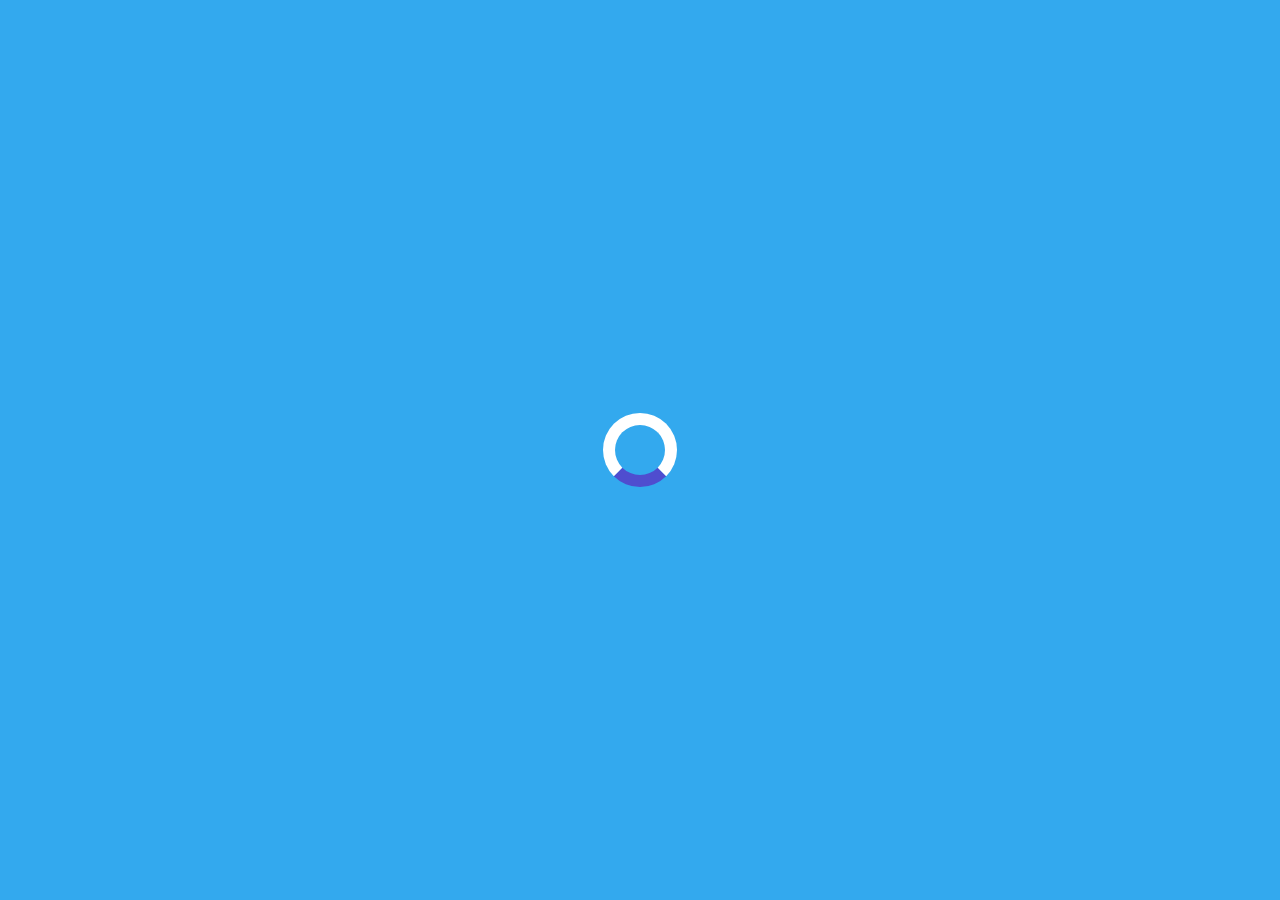
<file: about/template/index.html>
<!DOCTYPE html>
<html lang="zh">
<head>
    <meta charset="UTF-8">
    <meta name="viewport" content="width=device-width, initial-scale=1.0">
    <meta http-equiv="X-UA-Compatible" content="ie=edge">
    <title>Shane9560</title>
    <link rel="stylesheet" href="https://cdnjs.cloudflare.com/ajax/libs/animate.css/3.7.0/animate.min.css">
    <link href="https://fonts.googleapis.com/css?family=Comfortaa:700" rel="stylesheet">
    <script src="https://code.jquery.com/jquery-3.3.1.min.js" integrity="sha256-FgpCb/KJQlLNfOu91ta32o/NMZxltwRo8QtmkMRdAu8=" crossorigin="anonymous"></script>
    <link rel="stylesheet" href="https://use.fontawesome.com/releases/v5.7.1/css/all.css" integrity="sha384-fnmOCqbTlWIlj8LyTjo7mOUStjsKC4pOpQbqyi7RrhN7udi9RwhKkMHpvLbHG9Sr" crossorigin="anonymous">
    <link rel="stylesheet" href="index.css">
</head>
<body>
    <div id="loading">
        <div id="spinner"></div>
    </div>
    <div id="particles-js"></div>
    <div id="box">
        <div class="box1 onlywide animated bounceOutLeft" style="animation-delay:1.7s;"></div>
        <div class="box2 onlywide animated bounceOutLeft" style="animation-delay:1.8s;"></div>
        <div class="box2 onlywide animated bounceOutLeft" style="animation-delay:1.9s;"></div>
        <div class="box2 animated bounceOutRight" style="animation-delay:1.9s;"></div>
        <div class="box2 onlywide animated bounceOutRight" style="animation-delay:1.8s;"></div>
        <div class="box2 onlywide animated bounceOutRight" style="animation-delay:1.7s;"></div>
    </div>
    <a id="about" onclick="showabout()" class="animated fadeIn" style="animation-delay:2.2s;">about</a>
    <a id="work" onclick="showwork()" class="animated fadeIn" style="animation-delay:2.2s;">work</a>
    <a id="contact" onclick="showcontact()" class="animated fadeIn" style="animation-delay:2.2s;">contact</a>
    <div id="middle" class="animated slideInDown" style="animation-delay:2.0s;">
        <h1>Shane9560</h1>
        <h2>音ゲーマー(但也沒有很強) / 學生 / (算是)人類吧<br><del>而且我不太像是一歌推吧</del></h2>
        <div id="menu">
            <a onclick="showabout()">about</a>
            <a onclick="showwork()">work</a>
            <a onclick="showcontact()">contact</a>
        </div>
        <table>
                <tr>
                    <td class="animated zoomIn" style="animation-delay:2.4s;"><a class="social"><i class="fab fa-twitter"></i></a></td>
                    <td class="animated zoomIn" style="animation-delay:2.6s;"><a class="social" href="https://www.instagram.com/shane_12_h.9/"><i class="fab fa-instagram"></i></a></td>
                    <td class="animated zoomIn" style="animation-delay:2.8s;"><a class="social"><i class="fab fa-dribbble"></i></a></td>
                </tr>
        </table>
    </div>
    <div id="work_container" class="container">
        <div onclick="closework()"><i class="fas fa-angle-right"></i></div>
        <h1>works.</h1>
        <section>
            <h2>暫無資料</h2>
            <p>
                "這部分之後再來填上吧~"
            </p>
            <div id="used">
                <div><i class="fas fa-circle"></i>&nbsp;C++</div>
                <div><i class="fas fa-circle"></i>&nbsp;Python(不過只有部分)</div>
                <div><i class="fas fa-circle"></i>&nbsp;Octave</div>
            </div>
            <button class="btn_one"><a href="https://github.com/shane9560">Github(不活躍)</a></button>
            <button class="btn_two">(/)</button>
        </section>
    </div>
    <div id="about_container" class="container">
            <div onclick="closeabout()"><i class="fas fa-angle-left"></i></div>
            <h1>about.</h1>
            <section>
                <h2>關於"我"</h2>
                <p>
                    高中生<br>ckms41st-26所屬<br>但不是電神喔
                </p>
                <p>
                    雖說プロセカ主推寧々，但作為背景的三周年一歌也很讚喔(?)<br>
                    我好像也沒有太單推就是
                </p>
            </section>
            <section>
                <h2>實績</h2>
                <li>chunithm Rating 14.84</li>
                <li>プロセカ P.Rank 161</li>
                <ul>
                    <li>達人 181</li>
                    <li>皆傳 81</li>
                </ul>
                <li>Phigros rks 14.80 (青44)</li>
            </section>
        </div>
          <div id="contact_container" class="container">
            <div onclick="closecontact()"><i class="fas fa-angle-down"></i></div>
            <h1>contact.</h1>
            <section>
                <h2>contact me</h2>
                <p>
                    <form>
                        <input type="text" placeholder="name" required>
                        <input type="email" placeholder="email" required><br>
                        <textarea placeholder="your message" required rows="5"></textarea><br>
                        <button class="btn_one">send</button>
                    </form> 
                </p>
            </section>
        </div>
        <div id="footer">
            模板來源 <br> <a href="https://imfunniee.github.io">imfunniee</a>
        </div>
    <script src="index.js" type="text/javascript"></script>
    <script src="particles.js"></script>
    <script src="app.js"></script>
</body>
</html>
</file>
<file: about/template/index.css>
@import url('https://fonts.googleapis.com/css?family=Josefin+Sans');

body {
    padding:0px;
    margin:0px;
    background:linear-gradient(0deg,#171a5880,rgba(60, 60, 60, 0.3)),url("https://lh3.googleusercontent.com/pw/AP1GczN5Bw_qu8m-zsb0mhcHuQ-U4t3VPs4x1csHFi6O2HMpgOFdmumDr_nu_6pYptkUoEqmzeiOQu_YL4dtLDY__MFZdC4PqSKDQsI6roQkrYZNXskBgXyNh5wDoIuZGZGsdplDk0FdX98r0KAodL6n7qg99Q=w1623-h928-s-no-gm") center center;
    background-size:cover;
    width:100vw;
    height:100vh;
    overflow:hidden;
    font-family: 'Noto Sans', sans-serif;
}
#loading {
    width: 100vw;
    height: 100vh;
    position: fixed;
    background:rgb(51, 169, 238);
    z-index: 999;
    display: flex;
    justify-content: center;
    flex-direction: column;
    align-items: center;
}
#spinner {
    animation: rotate 0.56s infinite linear;
    width:50px;
    height:50px;
    border:12px solid #fff;
    border-bottom:12px solid rgb(79, 77, 207);
    border-radius:50%;
    margin:0;
}
@keyframes rotate {
    0% {transform: rotate(0deg);}
    100% {transform: rotate(360deg);}
}
#box {
    width:100vw;
    height:100vh;
    z-index:9;
    position:fixed;
    top:0;
}
#box div {
    width:16.66vw;
    height:100%;
    display:inline-block;
}
.box1 {
    background:rgb(51, 169, 238);
}
.box2 {
    background:rgb(51, 169, 238);
    margin-left:-5px;
}
#menu {
    width:100%;
    text-align:center;
    margin:6vh 0px;
    display:none;
}
#menu a {
    margin:0px 6%;
    font-size:19px;
    color:#fff;
    text-decoration:underline;
}
#middle {
    width:100vw;
    height:90vh;
    display:flex;
    flex-direction:column;
    justify-content:center;
    position:fixed;
    top:0;
    text-align:center;
    z-index:1;
    color:#fff;
    padding-bottom:10vh;
}
#middle h1 {
    color:rgb(51, 169, 238);
    font-size:70px;
    text-decoration:underline;
}
#about {
    width:10vw;
    height:10vw;
    text-align:center;
    font-size:25px;
    transform:rotate(-90deg);
    background:transparent;
    color:#fff;
    position:fixed;
    left:0;
    bottom:40vh;
    display:flex;
    flex-direction: column;
    justify-content:center;
    z-index:4;
    transition:0.4s ease-in-out;
    border-radius:0px 0px 100px 100px;
}
#work {
    width:10vw;
    height:10vw;
    text-align:center;
    font-size:25px;
    transform:rotate(90deg);
    background:transparent;
    color:#fff;
    position:fixed;
    right:0;
    bottom:40vh;
    display:flex;
    flex-direction: column;
    justify-content:center;
    z-index:4;
    transition:0.4s ease-in-out;
    border-radius:0px 0px 100px 100px;
}
#contact {
    width:10vw;
    height:10vw;
    text-align:center;
    font-size:25px;
    background:transparent;
    color:#fff;
    position:fixed;
    bottom:0;
    left:45vw;
    display:flex;
    flex-direction: column;
    justify-content:center;
    z-index:4;
    transition:0.4s ease-in-out;
    border-radius:100px 100px 0px 0px;
}
#about:hover {
    background:rgba(51, 169, 238,0.9);
    cursor:pointer;
}
#work:hover {
    background:rgba(51, 169, 238,0.9);
    cursor:pointer;
}
#contact:hover {
    background:rgba(51, 169, 238,0.9);
    cursor:pointer;
}
#middle table {
    width:30%;
    margin:6vh auto;
}
#middle table tr td {
    text-align:center;
}
.social {
    color:#fff;
    font-size:22px;
    border-radius:50%;
    transition:0.4s ease-in-out;
    margin:0px 8px;
    text-align:center;
}
.social:hover { 
    cursor: pointer;
    color:rgb(51, 169, 238);
}
.container {
    width:90vw;
    height:90vh;
    padding:5vh 5vw;
    background:rgb(51, 169, 238);
    color:#fff;
    z-index:9;
    position:fixed;
    max-height:100vh;
    overflow-y:auto;
    display:none;
}
.container div {
    font-size:25px;
    margin:20px 0px;
    transition:0.4s ease-in-out;
}
.container div:hover {
    cursor:pointer;
}
.container section {
    margin:8vh 0px;
}
#used div{
    font-size:14px !important;
    display:inline-block;
    padding:8px 10px;
    border:2px solid #fff;
    margin:0px 10px;
    border-radius:50px;
}
#used:hover {
    cursor:text;
}
#used div:hover {
    cursor:text;
}
.container h1 {
    font-size:60px;
    text-decoration:underline;
}
.container p {
    font-size:21px;
}
.btn_one {
    font-size:18px;
    font-family: 'Josefin Sans', sans-serif;
    color:#fff;
    background:transparent;
    border:3px solid #fff;
    padding:8px 40px;
    border-radius:80px;
    font-weight:bold;
    margin:2vh 10px;
    transition:0.4s ease-in-out;
}
.btn_one:hover {
    cursor:pointer;
    color:rgb(51, 169, 238);
    background:#fff;
}
.btn_two {
    font-size:18px;
    font-family: 'Josefin Sans', sans-serif;
    color:rgb(51, 169, 238);
    background:#fff;
    border:3px solid #fff;
    padding:8px 40px;
    border-radius:80px;
    font-weight:bold;
    margin:2vh 10px;
    transition:0.4s ease-in-out;
}
.btn_two:hover {
    cursor:pointer;
    padding:8px 60px;
}
.container form input {
    width:46%;
    margin:20px 1%;
    background:transparent;
    border:0px;
    border-bottom:3px solid rgba(255,255,255,0.5);
    padding:8px 10px;
    font-family: 'Poppins', sans-serif;
    font-size:18px;
    transition:0.4s ease-in-out;
    color:#fff;
    font-weight:bold;
}
.container form textarea {
    width:96%;
    margin:20px 1%;
    padding:8px 10px;
    border:0px;
    border-bottom:3px solid rgba(255,255,255,0.5);
    padding:8px 10px;
    font-family: 'Poppins', sans-serif;
    font-size:18px;
    background:transparent;
    resize:none;
    transition:0.4s ease-in-out;
    color:#fff;
    font-weight:bold;
}
.container form input:focus {
    outline:none;
    border-bottom:3px solid rgba(255, 255, 255,1);
}
.container form textarea:focus {
    outline:none;
    border-bottom:3px solid rgba(255, 255, 255,1);
}
::placeholder {
    color:#fff;
}
#footer {
    color:#fff;
    width:92vw;
    padding:5vh 4vw;
    text-align:right;
    position:fixed;
    z-index:1;
    bottom:0;
    font-size:16px;
    font-weight:bold;
}
#footer a {
    color:rgb(51, 169, 238) ;
}
#particles-js {
    position:fixed;
    width:100vw;
    height:100vh;
}
::-webkit-scrollbar {
    width:5px;
    height:5px;
}
::-webkit-scrollbar-track {
    background: #fff; 
}
::-webkit-scrollbar-thumb {
    background: rgb(51, 169, 238); 
}
::-webkit-scrollbar-thumb:hover {
    background: rgba(51, 169, 238,0.8); 
}
::selection {
	color: #fff;
	background: rgb(51, 169, 238);
}

@media (max-width: 800px){ 
    #about {
        display:none;
    }
    #contact {
        display:none;
    }
    #work {
        display:none;
    }
    #footer {
        text-align:center;
    }
    #middle {
        width:90vw;
        padding:0px 5vw;
    }
    #middle table {
        width:80%;
    }
    .container form input {
        width:90%;
    }
    .container form textarea {
        width:90%;
    }
    #menu {
        display:inline-block;
    }
    #onlywide {
        display:none !important;
    }
    .box2 {
        margin-left:0px !important;
    }
    #box div {
        width:100%;
    }
}
</file>
